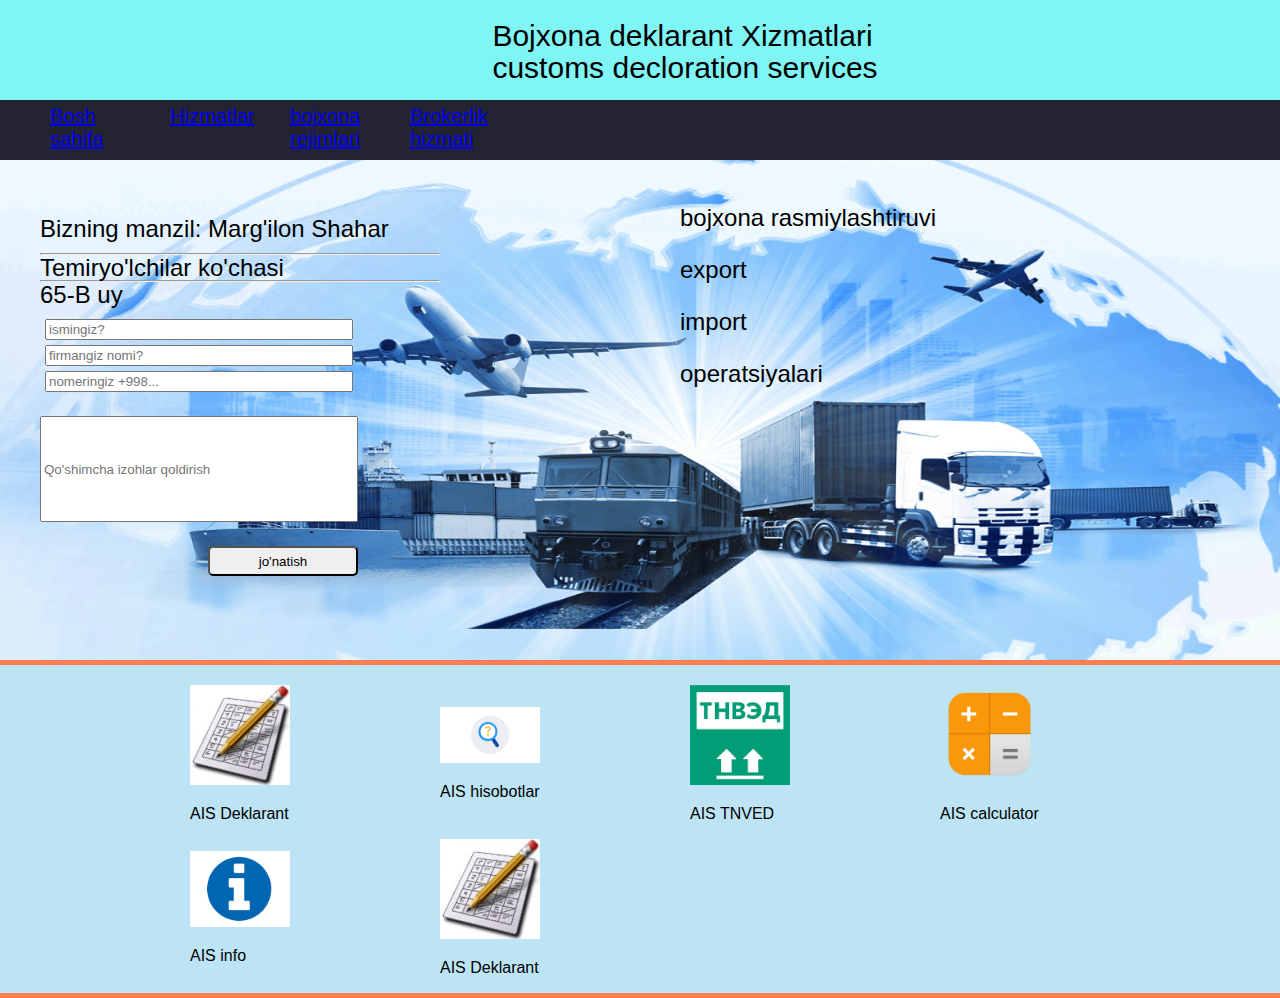
<file: index.html>
<!DOCTYPE html>
<html lang="en">
    <head>
    
   
        <meta charset="UTF-8">
        <meta http-equiv="X-UA-Compatible" content="IE=edge">
        <meta name="viewport" content="width=device-width, initial-scale=1.0">
        <title> expert group service</title>
  

<link rel="stylesheet" href="main.css">

</head>


 
<body >

   <div class="head">
        <ul>
         <p > Bojxona  deklarant Xizmatlari </p>   
        <p > customs decloration services </p>
        </ul>
    </div>

<div class="border">
    <div class="grid">
        <a href="#"><div> Bosh sahifa</div></a>
        
        <a href="services.html"> <div>  Hizmatlar </div></a>
       
        <a href="regime.html"> <div>  bojxona rejimlari </div></a>
       
        <a href="broker.html"><div>  Brokerlik hizmati </div></a>
        
   </div>
</div>
      


<div class="middle">
   <div class="grid1">  

    <ul class="info"  >
        <p> Bizning manzil: Marg'ilon Shahar <hr>
            Temiryo'lchilar ko'chasi 
            <hr>65-B uy 
        </p>
    <p class="comment1"  ><input class="input-name"  type="text" id="name"  placeholder="ismingiz?"></p> 
    <p class="comment1" ><input class="input-firm" type="text" id="firm"   placeholder="firmangiz nomi? "></p>
    <p class="comment1"  ><input class="input-number" type="number" id="number" placeholder="nomeringiz +998..."></p>
    <p   ><input  class="comment" id="comment"  type="text"   placeholder="Qo'shimcha izohlar qoldirish "></p>
    <p><button class="button" id="button" onclick="sending()">jo'natish </button></p> 
    
    </ul>
    
    
    
            <div class="services">
        
            <ul >
            <p class="service1"> bojxona rasmiylashtiruvi</p>
            <p class="service1"> export</p>
            <p class="service1">import</p>
            <p class="service1"> operatsiyalari</p>
            </ul>
            </div>
    
     </div>
</div>

<div class="contacts"></div>

<div class="bottoms">

    <div class="image">
        <img class="image" src="AIS.jpg">
        <p> AIS Deklarant</p>
    </div>

    <div class="image">
        <img class="image" src="ais-search.png">
        <p> AIS hisobotlar</p>
    </div>

    <div class="image">
        <img class="image" src="tnved.png">
        <p> AIS TNVED</p>
    </div>

    <div class="image" >
        <img class="image" src="Calculator_512.webp">
        <p> AIS calculator</p>
    </div >

    <div class="image">
        <img class="image" src="infoofais.png">
        <p> AIS info</p>
    </div>

    <div class="image">
        <img class="image" src="AIS.jpg">
        <p> AIS Deklarant</p>
    </div>

</div>

  
<script src="expert.js"></script>
</body>

</html>
</file>
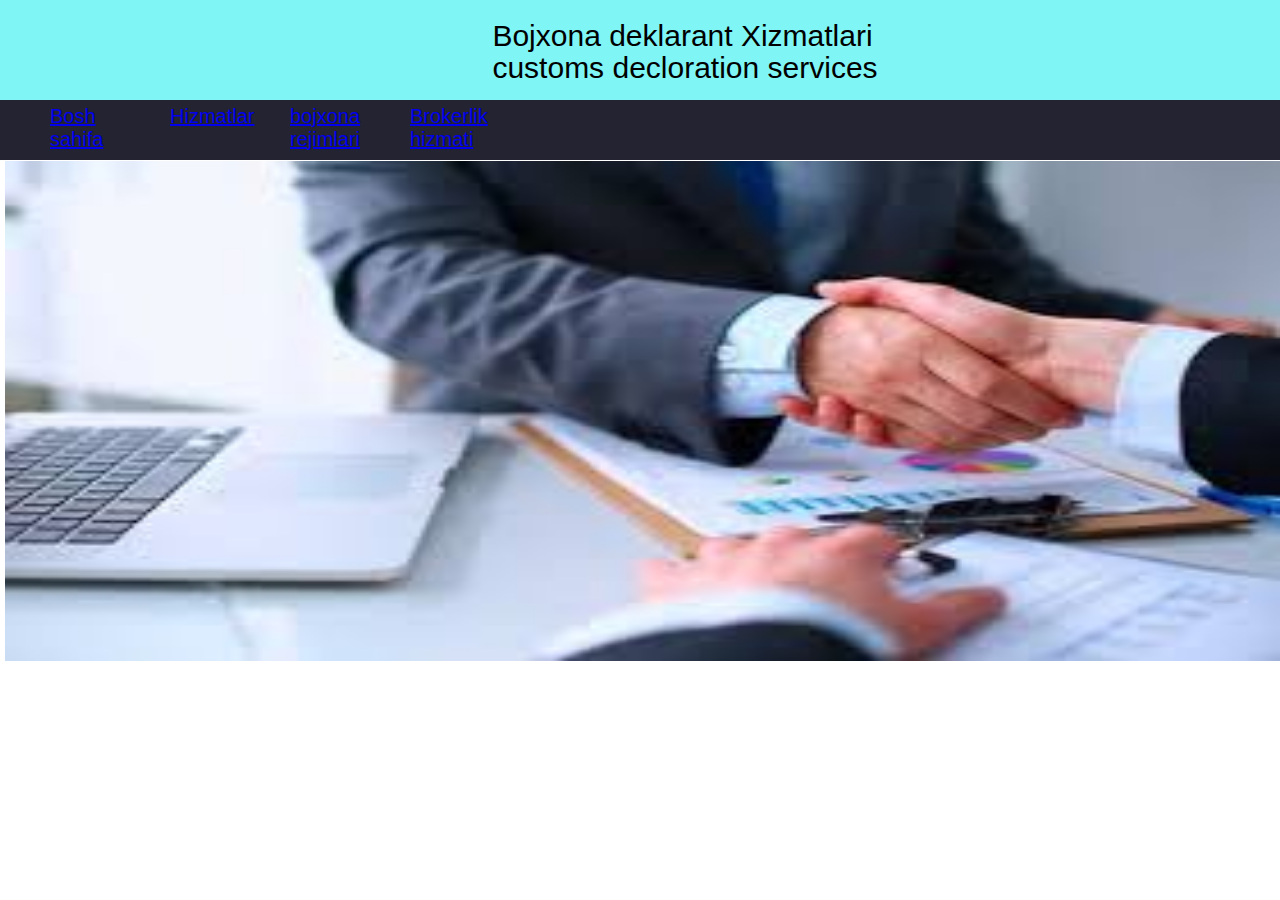
<file: broker.html>
<!DOCTYPE html>
<html lang="en">
    <head>
    
   
        <meta charset="UTF-8">
        <meta http-equiv="X-UA-Compatible" content="IE=edge">
        <meta name="viewport" content="width=device-width, initial-scale=1.0">
        <title> expert group service</title>
  

<link rel="stylesheet" href="broker.css">

</head>

<body>
    <div class="head">
        <ul>
         <p > Bojxona  deklarant Xizmatlari </p>   
        <p > customs decloration services </p>
        </ul>
    </div>

<div class="border">
    <div class="grid">
        <a href="index.html"><div> Bosh sahifa</div></a>
        
        <a href="services.html"> <div>  Hizmatlar </div></a>
       
        <a href="regime.html"> <div>  bojxona rejimlari </div></a>
       
        <a href="#"><div>  Brokerlik hizmati </div></a>
        
   </div>
<div class="middle">

    
</div>
   


</div>
</body>
</html>
</file>
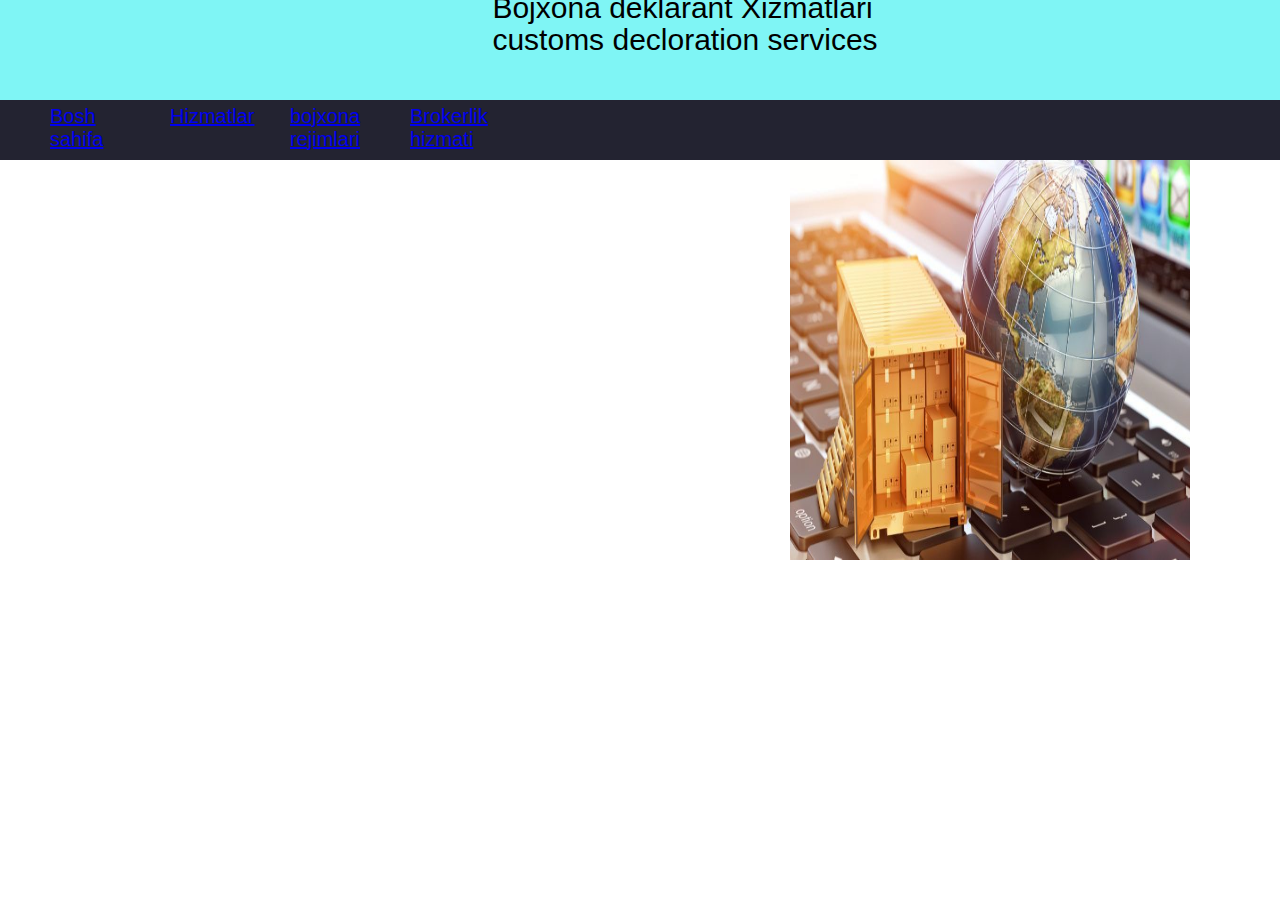
<file: regime.html>
<!DOCTYPE html>
<html>
    <head>
<title> Services</title>
<link rel="stylesheet" href="regime.css">

    </head>

    <body>

        <div class="head">
            <ul>
             <p > Bojxona  deklarant Xizmatlari </p>   
            <p > customs decloration services </p>
            </ul>
        </div>
      
    <div class="border">
        <div class="grid">
            <a href="index.html"><div> Bosh sahifa</div></a>
        
            <a href="services.html"> <div>  Hizmatlar </div></a>
           
            <a href="#"> <div>  bojxona rejimlari </div></a>
           
            <a href="broker.html"><div>  Brokerlik hizmati </div></a>
       </div>
    </div>
    <div class="middle">

        <div  class="middle-left">
        <!--
            <h1> 
                Bojxona rajimlari va tasniflari
            </h1>

            <p>
                <h3> Export</h3>
                kerakli hujjatlar
                <ul>
                    <li> invoice</li>
                    <li>CMR(TIR carnet for EUROPE</li>
                    <li>SHartnoma</li>
                </ul>
            </p>

            <p>
                <h3>Re Export</h3>
                kerakli hujjatlar
                <ul>
                    <li> invoice</li>
                    <li>CMR(TIR carnet for EUROPE</li>
                    <li>sertifikatlar</li>
                </ul>
            </p>

            <p>
                <h3>ЭК12 Vaqtincha olib chiqish</h3>
                kerakli hujjatlar
                <ul>
                    <li> invoice</li>
                    <li>CMR(TIR carnet for EUROPE</li>
                </ul>
            </p>

            <p>
                <h3>ИМ40 Tovarni Erkin muomalagachiqarish (Import)</h3>
                kerakli hujjatlar
                <ul>
                    <li> invoice </li>
                    <li>CMR(TIR carnet for EUROPE</li>
                    <li>tegishli sertifikatlar</li>
                    <li>SHartnoma</li>
                </ul>
            </p>

            <p>
                <h3> ИМ41 qayta olib kirish ReImport</h3>
                kerakli hujjatlar
                <ul>
                    <li> invoice</li>
                    <li>CMR(TIR carnet for EUROPE</li>
                    <li>SHartnoma</li>
                </ul>
            </p>
<tr>
            <p>
                <h3>    ИМ42 Vaqtincha olib kirish</h3>
                kerakli hujjatlar
                <ul>
                    <li> invoice</li>
                    <li>CMR(TIR carnet for EUROPE</li>
                    <li>SHartnoma(Tovar ijara yoki lizing shartnomasi)</li>
                    <li>bojxona ruxsatnomasi</li>
                </ul>
            </p>

            <p>
                <h3> Export</h3>
                kerakli hujjatlar
                <ul>
                    <li> invoice</li>
                    <li>CMR(TIR carnet for EUROPE</li>
                    <li>SHartnoma(Tovar ijara yoki lizing shartnomasi)</li>
                    <li>bojxona ruxsatnomasi</li>
                </ul>
            </p>

            <p>
                <h3> Export</h3>
                kerakli hujjatlar
                <ul>
                    <li> invoice</li>
                    <li>CMR(TIR carnet for EUROPE</li>
                </ul>
            </p>

            <p>
                <h3> Export</h3>
                kerakli hujjatlar
                <ul>
                    <li> invoice</li>
                    <li>CMR(TIR carnet for EUROPE</li>
                </ul>
            </p>

            <p>
                <h3> Export</h3>
                kerakli hujjatlar
                <ul>
                    <li> invoice</li>
                    <li>CMR(TIR carnet for EUROPE</li>
                </ul>
            </p>

            <p>
                <h3> Export</h3>
                kerakli hujjatlar
                <ul>
                    <li> invoice</li>
                    <li>CMR(TIR carnet for EUROPE</li>
                </ul>
            </p>

            <p>
                <h3>
                -->
        </div >

        <div class="middle-right">
            <img class="img"  src="regime-3.jpg">
        </div>

    </div>
          
    
    </body>
</html>
</file>
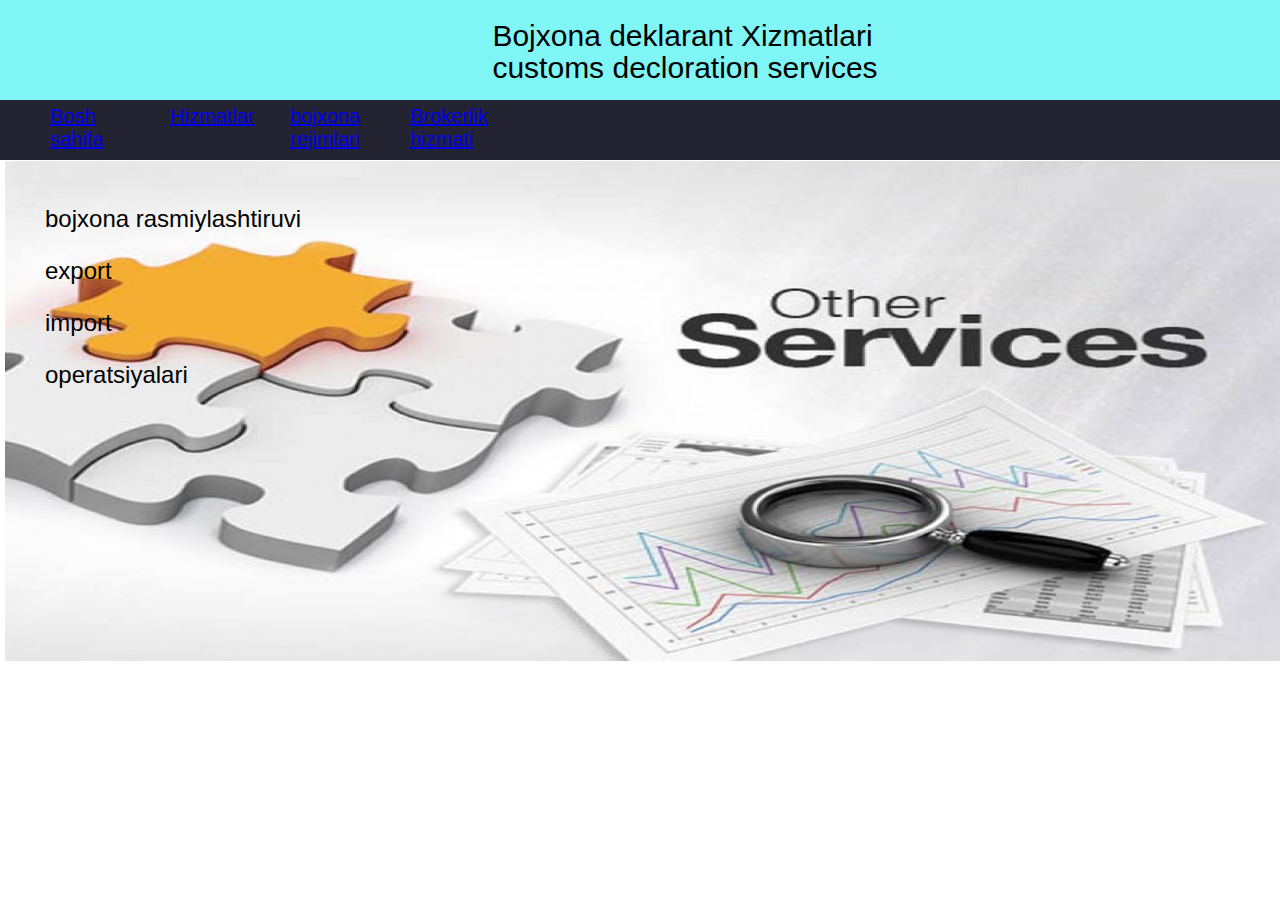
<file: services.html>
<!DOCTYPE html>
<html lang="en">
    <head>
    
   
        <meta charset="UTF-8">
        <meta http-equiv="X-UA-Compatible" content="IE=edge">
        <meta name="viewport" content="width=device-width, initial-scale=1.0">
        <title> expert group service</title>
  

<link rel="stylesheet" href="services.css">

</head>

<body>
    <div class="head">
        <ul>
         <p > Bojxona  deklarant Xizmatlari </p>   
        <p > customs decloration services </p>
        </ul>
    </div>

<div class="border">
    <div class="grid">
        <a href="index.html"><div> Bosh sahifa</div></a>
        
        <a href="#"> <div>  Hizmatlar </div></a>
       
        <a href="regime.html"> <div>  bojxona rejimlari </div></a>
       
        <a href="broker.html"><div>  Brokerlik hizmati </div></a>
        
   </div>

   <div class="middle">
    <div class="services">
        
        <ul >
        <p class="service1"> bojxona rasmiylashtiruvi</p>
        <p class="service1"> export</p>
        <p class="service1">import</p>
        <p class="service1"> operatsiyalari</p>
        </ul>
       </div>
    
   </div>

</div>
</body>
</html>
</file>
<file: main.css>
body{
margin: 0;


}

.head{

    font-family: Roboto, Arial;
    font-size: 30px;
    background-color: rgb(127, 245, 245);
    color: black;
   justify-content: center;
    display: flex;
    margin-top: 0;
   
   
    height: 100px;

}



.head p{
margin-left: 50px;
line-height: 2px;
margin-top: 5px;
}

.border{

    background-color:#232331;
   

    padding-left: 50px;

    
    height: 60px;
    font-family: Roboto,Arial;
    font-size: 20px;

}


.grid{
    display: grid;
    grid-template-columns: 50px 50px 50px 50px;
    column-gap: 70px;
    
}

 .grid div{
    margin-top: 5px;
    align-items: center;
    justify-content: center;
}

.grid div:hover{
color: rgb(79, 238, 79);

cursor: pointer;
transition: 0.5s;

}


.middle{
    font-family: Roboto,Arial;
    font-size: 24px;
    background-image: url("logistics-5.png");
    background-size: 100%  500px;
    background-repeat: no-repeat;
    height: 500px;
    margin-top: 0;
    padding-top: 20px;
    margin-bottom: 0;  
}
.info{
    line-height: 1px;
    width: 400px;
}

.grid1{
    display: grid;
    grid-template-columns: 1fr 1fr;

}

.comment1{
    margin: 5px;
    

}

.comment1 input{
    width: 300px;
}

.comment{
    width: 310px;
    height: 100px;
    
}

.button{
    margin-left: 168px;
    width: 150px;
    height: 30px;
    border-radius: 5px;
}



.bottoms {
    display: grid;
    grid-template-columns: 150px 150px 150px 150px;
    column-gap: 100px;
    margin-top: -20px;
    align-items: center;
    justify-content: center;
    background-color: rgba(82, 186, 228, 0.39);
    padding-top: 20px;
    font-family: Roboto, Arial;
    border-top: 5px;
    border-bottom: 5px;
    border-right:0;
    border-left: 0;
    border-style: solid;
    border-color: coral;
}

.bottoms:hover{
    background-color: rgb(218, 207, 207);
    
}

.image{
    width: 100px;
 
}

.image:hover{
    width: 150px;
    font-size: 30px;
    transition: 0.25s;
    cursor: pointer;
}


.contacts{
    background-color: antiquewhite;
    font-family: Arial;
    margin-bottom: 50 px;
    padding-top: -30 px;
}
</file>
<file: broker.css>
body{
    margin: 0;
    
    
    }
    
    .head{
    
        font-family: Roboto, Arial;
        font-size: 30px;
        background-color: rgb(127, 245, 245);
        color: black;
       justify-content: center;
        display: flex;
        margin-top: 0;
       
       
        height: 100px;
    
    }
    
    
    
    .head p{
    margin-left: 50px;
    line-height: 2px;
    margin-top: 5px;
    }
    
    .border{
    
        background-color:#232331;
       
    
        padding-left: 50px;
    
        
        height: 60px;
        font-family: Roboto,Arial;
        font-size: 20px;
    
    }

    .grid{
        display: grid;
        grid-template-columns: 50px 50px 50px 50px;
        column-gap: 70px;
        
    }
    
     .grid div{
        margin-top: 5px;
        align-items: center;
        justify-content: center;
    }
    
    .middle{
        font-family: Roboto,Arial;
        font-size: 24px;
        background-image: url(broker1.jfif) ;
        background-size: 100%  500px;
        background-repeat: no-repeat;
        height: 500px;
        margin-top: 10px;
        margin-left: -45px;
        margin-right:0 ;
        padding-top: 20px;
      
    }
</file>
<file: regime.css>
body{
    margin: 0;
    font-family: Roboto,Arial;
    
    }
    
    .head{
    
        font-family: Roboto, Arial;
        font-size: 30px;
        background-color: rgb(127, 245, 245);
        color: black;
       justify-content: center;
        display: flex;
        margin-top: 0;
       
       
        height: 100px;
    
    }
    
    
    
    .head p{
    margin-left: 50px;
    line-height: 2px;
    margin-top: 5px;
    }
    
    .border{
    
        background-color:#232331;
       
   
        padding-left: 50px;
    
    
        height: 60px;
        font-family: Roboto,Arial;
        font-size: 20px;
    
    }
    
    
    .grid{
        display: grid;
        grid-template-columns: 50px 50px 50px 50px;
        column-gap: 70px;
        
    }
    
     .grid div{
        margin-top: 5px;
        align-items: center;
        justify-content: center;
    }
    
    .grid div:hover{
    color: rgb(79, 238, 79);
    
    cursor: pointer;
    transition: 0.5s;
    
    }
    
    .middle{
        font-size: 13px;
        line-height: 15px;
        display: grid;
       grid-template-columns: 1fr 1fr;
    }

    h3 {
        margin: 2px 2px;
        
    }
    ul{
        margin-top: 2px;
    }
    .middle-left{
margin-left: 150px;
background-color: #c2c2c5;

    }
    .middle-left:hover{
        background-color: #d8d8db;
        margin-top: -170px;
    }

    .img{
        height:400px;
        width: 400px;
       margin-left: 150px;
        position: fixed;
    }

    .middle-right{
    }
</file>
<file: services.css>
body{
    margin: 0;
    
    
    }
    
    .head{
    
        font-family: Roboto, Arial;
        font-size: 30px;
        background-color: rgb(127, 245, 245);
        color: black;
       justify-content: center;
        display: flex;
        margin-top: 0;
       
       
        height: 100px;
    
    }
    
    
    
    .head p{
    margin-left: 50px;
    line-height: 2px;
    margin-top: 5px;
    }
    
    .border{
    
        background-color:#232331;
       
    
        padding-left: 50px;
    
        
        height: 60px;
        font-family: Roboto,Arial;
        font-size: 20px;
    
    }

    .grid{
        display: grid;
        grid-template-columns: 50px 50px 50px 50px;
        column-gap: 70px;
        
    }
    
     .grid div{
        margin-top: 5px;
        align-items: center;
        justify-content: center;
    }
    
    .middle{
        font-family: Roboto,Arial;
        font-size: 24px;
        background-image: url(services.jpg) ;
        background-size: 100%  500px;
        background-repeat: no-repeat;
        height: 500px;
        margin-top: 10px;
        margin-left: -45px;
        margin-right:0 ;
        padding-top: 20px;
      
    }
    
.services{
    margin-right: 0;
      margin-top: 0; 
    }
    .service1:hover {
        color: blue;
        cursor: pointer;
      
    }
</file>
